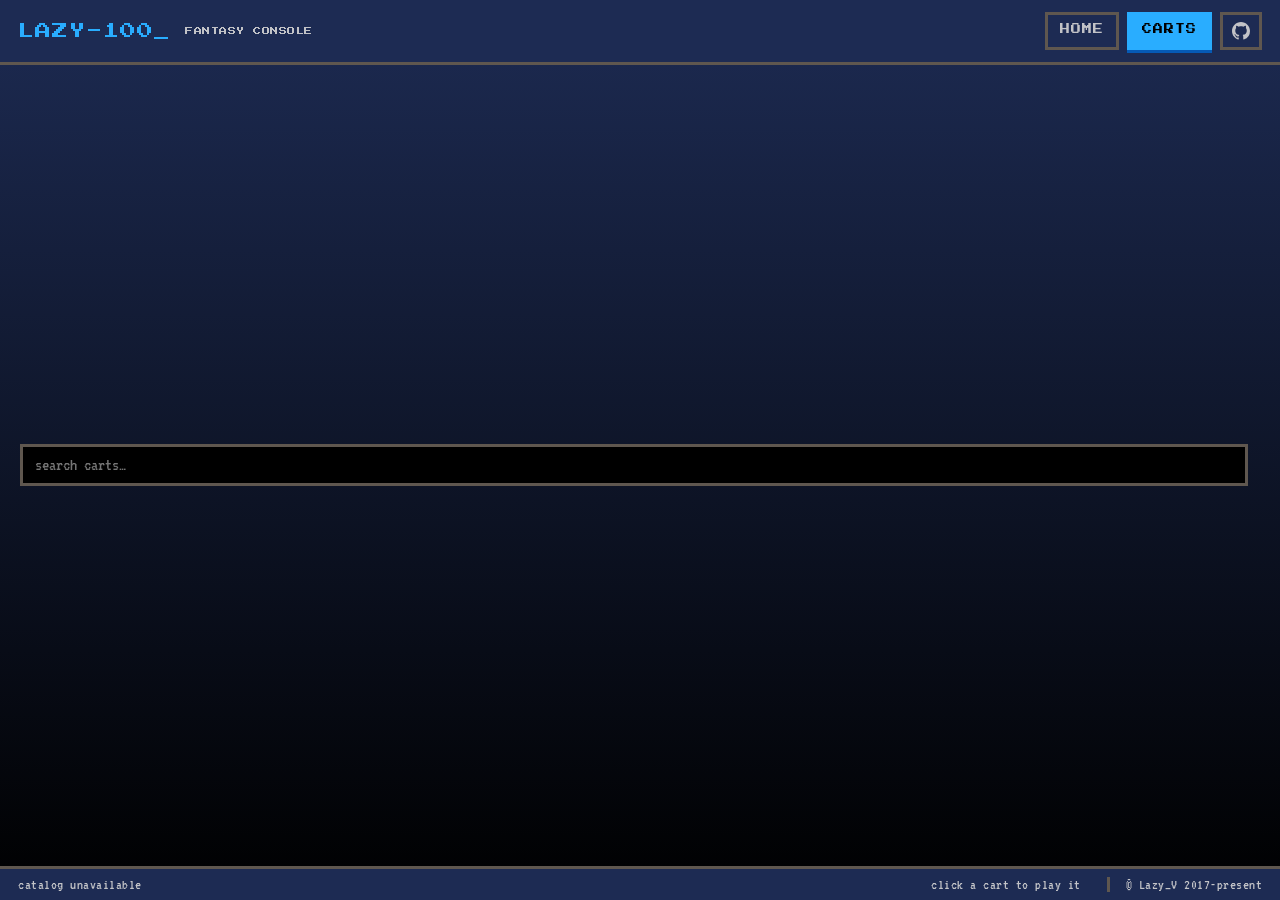
<file: web/site/carts/index.html>
<!doctype html>
<html lang="en">
<head>
  <meta charset="utf-8">
  <meta name="viewport" content="width=device-width, initial-scale=1, maximum-scale=1, user-scalable=no, viewport-fit=cover">
  <meta name="apple-mobile-web-app-capable" content="yes">
  <meta name="mobile-web-app-capable" content="yes">
  <meta name="apple-mobile-web-app-status-bar-style" content="black-translucent">
  <meta name="theme-color" content="#1d2b53">
  <title>Carts — LAZY-100</title>
  <link rel="preconnect" href="https://fonts.googleapis.com">
  <link rel="preconnect" href="https://fonts.gstatic.com" crossorigin>
  <link href="https://fonts.googleapis.com/css2?family=Press+Start+2P&family=VT323&display=swap" rel="stylesheet">
  <link rel="stylesheet" href="../style.css?v=__LZ_BUILD__">
</head>
<body data-page="carts">
  <header class="topbar">
    <a class="brand" href="../">
      <span class="c">L</span><span class="c">A</span><span class="c">Z</span><span class="c">Y</span><span class="c">-</span><span class="c">1</span><span class="c">0</span><span class="c">0</span><span class="cur">_</span>
    </a>
    <span class="sub">fantasy console</span>
    <nav class="nav" id="nav">
      <a class="tab" href="../">Home</a>
      <a class="tab active" href="./">Carts</a>
      <a class="tab ghtab" href="https://github.com/zzxzzk115/Lazy-100" target="_blank" rel="noopener" aria-label="GitHub"><svg viewBox="0 0 16 16" width="18" height="18" fill="currentColor" aria-hidden="true"><path d="M8 0C3.58 0 0 3.58 0 8c0 3.54 2.29 6.53 5.47 7.59.4.07.55-.17.55-.38 0-.19-.01-.82-.01-1.49-2.01.37-2.53-.49-2.69-.94-.09-.23-.48-.94-.82-1.13-.28-.15-.68-.52-.01-.53.63-.01 1.08.58 1.23.82.72 1.21 1.87.87 2.33.66.07-.52.28-.87.51-1.07-1.78-.2-3.64-.89-3.64-3.95 0-.87.31-1.59.82-2.15-.08-.2-.36-1.02.08-2.12 0 0 .67-.21 2.2.82.64-.18 1.32-.27 2-.27.68 0 1.36.09 2 .27 1.53-1.04 2.2-.82 2.2-.82.44 1.1.16 1.92.08 2.12.51.56.82 1.27.82 2.15 0 3.07-1.87 3.75-3.65 3.95.29.25.54.73.54 1.48 0 1.07-.01 1.93-.01 2.2 0 .21.15.46.55.38A8.01 8.01 0 0016 8c0-4.42-3.58-8-8-8z"/></svg></a>
    </nav>
  </header>

  <main class="main">
    <section class="browser">
      <div class="browser-head">
        <input class="search" id="search" type="text" placeholder="search carts…" autocomplete="off">
        <div class="chips" id="chips"></div>
      </div>
      <div class="grid" id="grid"></div>
      <div class="empty" id="empty" hidden>no carts match.</div>
    </section>
  </main>

  <footer class="statusbar">
    <span id="foot">loading catalog…</span>
    <span class="spacer"></span>
    <span class="muted">click a cart to play it</span>
    <span class="muted copyright">© Lazy_V 2017-present</span>
  </footer>

  <script>window.LZ_BUILD = "__LZ_BUILD__";</script>
  <script src="../site.js?v=__LZ_BUILD__"></script>
</body>
</html>
</file>
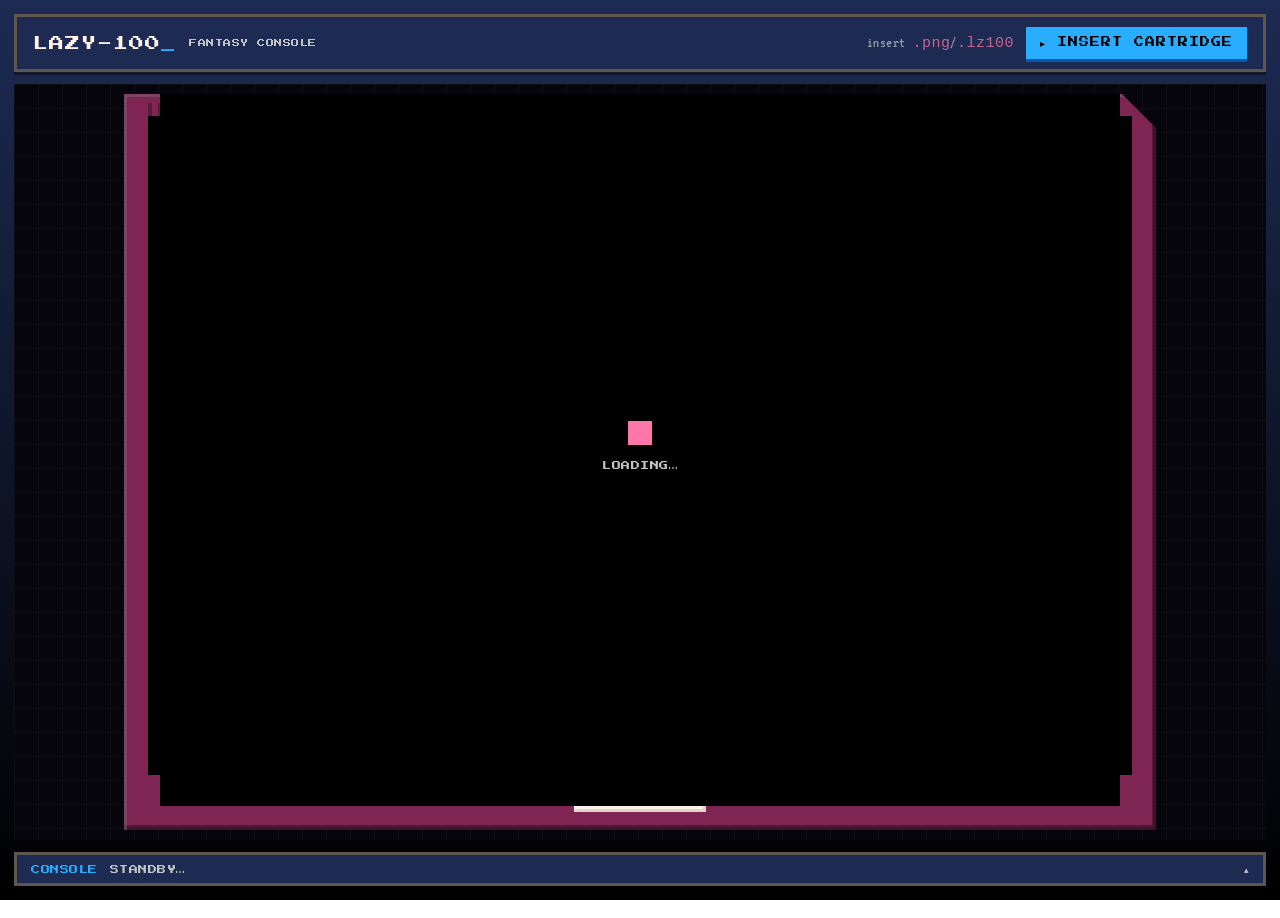
<file: web/shell.html>
<!doctype html>
<html lang="en">
<head>
  <meta charset="utf-8">
  <meta name="viewport" content="width=device-width, initial-scale=1">
  <title>LAZY-100</title>
  <link rel="preconnect" href="https://fonts.googleapis.com">
  <link rel="preconnect" href="https://fonts.gstatic.com" crossorigin>
  <link href="https://fonts.googleapis.com/css2?family=Press+Start+2P&family=VT323&display=swap" rel="stylesheet">
  <style>
    /* Colours are Lazy-100's own palette (the boot-splash set), so the page matches the console. */
    :root {
      --bg-0:#000000; --bg-1:#1d2b53; --panel:#1d2b53; --line:#5f574f;
      --text:#fff1e8; --muted:#c2c3c7; --accent:#ff77a8; --accent-2:#29adff;
      --err:#ff004d; --warn:#ffa300; --ok:#00e436; --cart:#7e2553; --px:3px;
      --pixel:"Press Start 2P", ui-monospace, monospace;
      --term:"VT323", ui-monospace, "Cascadia Mono", monospace;
    }
    * { box-sizing:border-box; }
    html,body { margin:0; height:100%; overflow:hidden; color:var(--text);
      font-family:var(--term); font-size:18px; letter-spacing:.5px;
      background:linear-gradient(180deg, var(--bg-1), var(--bg-0));
      image-rendering:pixelated; }
    /* Pixel scrollbars. */
    *::-webkit-scrollbar { width:14px; height:14px; }
    *::-webkit-scrollbar-track { background:var(--bg-0); box-shadow:inset 0 0 0 3px var(--bg-1); }
    *::-webkit-scrollbar-thumb { background:var(--accent-2); border:3px solid var(--bg-0); }
    *::-webkit-scrollbar-thumb:hover { background:var(--accent); }
    *::-webkit-scrollbar-corner { background:var(--bg-0); }
    * { scrollbar-width:thin; scrollbar-color:var(--accent-2) var(--bg-0); }
    .layout { display:grid; grid-template-rows:auto 1fr auto; gap:12px; height:100%; padding:14px; }
    .topbar { display:flex; align-items:center; gap:12px; padding:10px 16px;
      border:var(--px) solid var(--line); background:var(--panel); box-shadow:0 var(--px) 0 #0006; }
    .brand { font-family:var(--pixel); font-size:15px; letter-spacing:1px; }
    /* Per-letter rainbow wave, matching the boot splash / gate (discrete palette steps). */
    .brand .c { display:inline-block; animation:rainbow 1.2s steps(1) infinite; }
    .brand .c:nth-child(1){animation-delay:0s} .brand .c:nth-child(2){animation-delay:-.13s}
    .brand .c:nth-child(3){animation-delay:-.26s} .brand .c:nth-child(4){animation-delay:-.39s}
    .brand .c:nth-child(5){animation-delay:-.52s} .brand .c:nth-child(6){animation-delay:-.65s}
    .brand .c:nth-child(7){animation-delay:-.78s} .brand .c:nth-child(8){animation-delay:-.91s}
    .brand .cur { color:var(--accent-2); animation:blink 1s steps(1) infinite; }
    @keyframes blink { 50% { opacity:0; } }
    @keyframes rainbow { 0%{color:#ff004d} 17%{color:#ffa300} 34%{color:#ffec27}
      50%{color:#00e436} 67%{color:#29adff} 84%{color:#ff77a8} }
    .sub { font-family:var(--pixel); color:var(--muted); font-size:8px; text-transform:uppercase; }
    .slot { margin-left:auto; display:inline-flex; align-items:center; gap:12px; }
    .btn { font-family:var(--pixel); font-size:10px; text-transform:uppercase; color:var(--bg-0);
      background:var(--accent-2); border:0; padding:10px 14px; cursor:pointer;
      box-shadow:0 var(--px) 0 #065ab5; letter-spacing:1px; }
    .btn:hover { filter:brightness(1.1); }
    .btn:active { transform:translateY(var(--px)); box-shadow:none; }
    /* The screen lives inside a pixel-art game cartridge: chamfered top-right corner, grip
       ridges, a plastic body, and a label strip under the window. */
    .stage { position:relative; display:flex; align-items:center; justify-content:center;
      min-height:0; padding:10px;
      background:
        linear-gradient(90deg, #ffffff08 1px, transparent 1px) 0 0 / 24px 24px,
        linear-gradient(180deg, #ffffff08 1px, transparent 1px) 0 0 / 24px 24px, #05050b; }
    .cart { position:relative; display:flex; flex-direction:column; gap:12px;
      max-width:100%; max-height:100%; padding:22px 24px 18px; background:var(--cart);
      clip-path:polygon(0 0, calc(100% - 34px) 0, 100% 34px, 100% 100%, 0 100%);
      box-shadow:inset 3px 3px 0 #ffffff2e, inset -4px -5px 0 #00000055, inset 0 0 0 3px #00000040, 0 6px 0 #0006; }
    .ridges { position:absolute; top:9px; left:24px; width:120px; height:15px;
      background:repeating-linear-gradient(90deg, #00000045 0 4px, transparent 4px 10px); }
    .screen { position:relative; display:flex; align-items:center; justify-content:center;
      min-height:0; max-height:100%; padding:12px; background:#05050b;
      box-shadow:inset 0 0 0 3px #000, inset 4px 4px 0 #ffffff12; }
    #canvas { display:block; outline:none; background:#000; image-rendering:pixelated;
      max-width:100%; max-height:100%; }
    .cart-label { align-self:center; font-family:var(--pixel); padding:7px 18px; background:#fff1e8;
      color:#1d2b53; letter-spacing:1px; font-size:11px;
      box-shadow:inset -3px -3px 0 #0000001f, inset 3px 3px 0 #ffffffcc; }
    .cart-label b { color:var(--accent); }
    .stage.drag .cart { filter:brightness(1.12); }
    .stage.drag .screen::after { content:"DROP CARTRIDGE"; position:absolute; inset:6px;
      display:flex; align-items:center; justify-content:center; color:var(--accent-2);
      border:var(--px) dashed var(--accent-2); background:#000000cc;
      font-family:var(--pixel); font-size:11px; letter-spacing:1px; }
    .overlay { position:absolute; inset:0; display:flex; flex-direction:column; align-items:center;
      justify-content:center; gap:16px; background:#000000f2; color:var(--muted);
      font-family:var(--pixel); font-size:9px; text-transform:uppercase; transition:opacity .35s ease; }
    .overlay.hidden { opacity:0; pointer-events:none; }
    .spinner { width:24px; height:24px; background:var(--accent);
      animation:sp 1s steps(8) infinite; clip-path:polygon(0 0,100% 0,100% 100%,0 100%); }
    @keyframes sp { to { transform:rotate(360deg); } }
    .console { display:flex; flex-direction:column; border:var(--px) solid var(--line);
      background:var(--panel); overflow:hidden; height:150px; transition:height .15s ease; }
    .console.collapsed { height:34px; }
    .console-head { display:flex; align-items:center; gap:12px; padding:9px 14px; font-family:var(--pixel);
      font-size:9px; color:var(--muted); cursor:pointer; user-select:none; text-transform:uppercase; }
    .console-head .label { color:var(--accent-2); }
    .console-head .preview { flex:1; overflow:hidden; text-overflow:ellipsis; white-space:nowrap; }
    #log { margin:0; padding:6px 14px 10px; overflow:auto; font-family:var(--term); font-size:17px;
      line-height:1.2; white-space:pre-wrap; word-break:break-word; border-top:var(--px) solid var(--line); }
    .console.collapsed #log { display:none; }
    #log .e { color:var(--err); } #log .w { color:var(--warn); } #log .ok { color:var(--accent-2); }
    .hint { color:var(--muted); opacity:.75; font-size:15px; }
    .hint code { color:var(--accent); }
  </style>
</head>
<body>
  <div class="layout">
    <header class="topbar">
      <span class="brand"><span class="c">L</span><span class="c">A</span><span class="c">Z</span><span class="c">Y</span><span class="c">-</span><span class="c">1</span><span class="c">0</span><span class="c">0</span><span class="cur">_</span></span>
      <span class="sub">fantasy console</span>
      <span class="slot">
        <span class="hint">insert <code>.png</code>/<code>.lz100</code></span>
        <button class="btn" id="pick" type="button">▸ Insert cartridge</button>
        <input id="file" type="file" accept=".png,.lz100,.lua" multiple hidden>
      </span>
    </header>
    <section class="stage" id="stage">
      <div class="cart">
        <div class="ridges"></div>
        <div class="screen">
          <canvas id="canvas" tabindex="0" oncontextmenu="event.preventDefault()" width="960" height="720"></canvas>
          <div class="overlay" id="overlay"><div class="spinner"></div><div id="status">Loading…</div></div>
        </div>
        <div class="cart-label"><b>LAZY</b>-100</div>
      </div>
    </section>
    <section class="console collapsed" id="console">
      <div class="console-head" id="console-head">
        <span class="label">console</span>
        <span class="preview" id="preview">standby…</span>
        <span>▴</span>
      </div>
      <pre id="log"></pre>
    </section>
  </div>
  <script>
    (function () {
      /* NOTE: emscripten minifies this shell onto one line, so use ONLY block comments here. */
      var canvas = document.getElementById("canvas");
      var overlay = document.getElementById("overlay");
      var statusEl = document.getElementById("status");
      var logEl = document.getElementById("log");
      var preview = document.getElementById("preview");
      var consoleEl = document.getElementById("console");
      var stage = document.getElementById("stage");
      var firstLog = true, MAX = 800, lines = 0, ready = false;

      document.getElementById("console-head").addEventListener("click", function () {
        consoleEl.classList.toggle("collapsed");
      });

      function append(text, cls) {
        if (text == null) return;
        var msg = String(text);
        if (firstLog) { consoleEl.classList.remove("collapsed"); firstLog = false; }
        preview.textContent = msg;
        var div = document.createElement("div");
        div.className = cls || "l"; div.textContent = msg;
        logEl.appendChild(div);
        if (++lines > MAX && logEl.firstChild) { logEl.removeChild(logEl.firstChild); lines--; }
        logEl.scrollTop = logEl.scrollHeight;
      }

      /* Write a picked/dropped cartridge into MEMFS at /carts/<name> so the console's
         `ls` / `load` see it. Emscripten's FS is exported (see -sEXPORTED_RUNTIME_METHODS). */
      function fs() { return (typeof FS !== "undefined") ? FS : (window.Module && Module.FS); }
      function importCart(file) {
        var reader = new FileReader();
        reader.onload = function () {
          var f = fs();
          if (!f) { append("filesystem not ready yet — try again in a moment", "w"); return; }
          try { f.mkdir("/carts"); } catch (e) {}
          try {
            f.writeFile("/carts/" + file.name, new Uint8Array(reader.result));
            f.syncfs(false, function () {}); /* persist the upload to IndexedDB */
            var stem = file.name.replace(/\.[^.]+$/, "");
            append("inserted carts/" + file.name, "ok");
            append("  → type  load " + stem + "  then  run", "l");
          } catch (e) { append("import failed: " + e, "e"); }
        };
        reader.readAsArrayBuffer(file);
      }
      function importFiles(list) {
        if (!ready) { append("still booting — cartridge will load once ready", "w"); }
        for (var i = 0; i < list.length; i++) importCart(list[i]);
        canvas.focus();
      }

      document.getElementById("pick").addEventListener("click", function () {
        document.getElementById("file").click();
      });
      document.getElementById("file").addEventListener("change", function (e) {
        if (e.target.files && e.target.files.length) importFiles(e.target.files);
        e.target.value = "";
      });
      /* Drag-and-drop straight onto the screen. */
      ["dragenter", "dragover"].forEach(function (t) {
        stage.addEventListener(t, function (e) { e.preventDefault(); stage.classList.add("drag"); });
      });
      ["dragleave", "drop"].forEach(function (t) {
        stage.addEventListener(t, function (e) { e.preventDefault(); stage.classList.remove("drag"); });
      });
      stage.addEventListener("drop", function (e) {
        if (e.dataTransfer && e.dataTransfer.files.length) importFiles(e.dataTransfer.files);
      });
      /* Keep the canvas focused so keyboard input reaches the console. */
      stage.addEventListener("click", function () { canvas.focus(); });

      var Module = window.Module || {};
      Module.canvas = canvas;
      Module.print = function (t) { append(t, "l"); };
      Module.printErr = function (t) { append(t, /error|fail|abort/i.test(String(t)) ? "e" : "w"); };
      Module.setStatus = function (t) { if (statusEl) statusEl.textContent = t || "Running"; };
      /* Persistent storage: /carts and /saves live on IDBFS (IndexedDB), so downloaded or
         uploaded carts, save data, and favorites survive reloads. Loading is gated as a run
         dependency so main() only starts once the previous session's files are back. */
      Module.preRun = Module.preRun || [];
      Module.preRun.push(function () {
        /* Everything in here is best-effort: a storage failure must degrade to
           session-only, never block boot. */
        try {
          var f = (typeof FS !== "undefined") ? FS : Module.FS;
          try { f.mkdir("/carts"); } catch (e) {}
          try { f.mkdir("/saves"); } catch (e) {}
          var idbfs = f.filesystems && f.filesystems.IDBFS;
          var addDep = Module.addRunDependency, remDep = Module.removeRunDependency;
          if (!idbfs || !addDep || !remDep) {
            append("no IDBFS - storage is session-only", "w");
            return;
          }
          f.mount(idbfs, {}, "/carts");
          f.mount(idbfs, {}, "/saves");
          addDep("lz-idbfs");
          f.syncfs(true, function (err) {
            if (err) append("storage load failed: " + err, "w");
            remDep("lz-idbfs");
          });
        } catch (e) { append("storage init failed: " + e, "w"); }
      });
      Module.onRuntimeInitialized = function () {
        ready = true; overlay.classList.add("hidden"); canvas.focus();
        append("ready — insert a cartridge, or type  help", "ok");
      };
      Module.onAbort = function (what) { append("ABORT: " + what, "e"); overlay.classList.remove("hidden"); statusEl.textContent = "aborted"; };
      setTimeout(function () { overlay.classList.add("hidden"); }, 8000);
      window.Module = Module;
    })();
  </script>
  {{{ SCRIPT }}}
</body>
</html>
</file>
<file: web/site/style.css>
/* LAZY-100 site — pixel-art shell, sharing the console's own palette (boot-splash set). */
:root {
  --bg-0:#000000; --bg-1:#1d2b53; --panel:#1d2b53; --line:#5f574f;
  --text:#fff1e8; --muted:#c2c3c7; --accent:#ff77a8; --accent-2:#29adff;
  --err:#ff004d; --warn:#ffa300; --ok:#00e436; --cart:#7e2553; --px:3px;
  --pixel:"Press Start 2P", ui-monospace, monospace;
  --term:"VT323", ui-monospace, "Cascadia Mono", monospace;
  /* vertical space the fixed touch gamepad actually occupies: dpad 150 + 14 top pad + 14 bottom pad
     + the home-indicator safe area, plus a small gap. fitConsole reads .main's padding-bottom, so
     this stays the single source of truth for both the CSS reserve and the JS console sizing. */
  --pad-reserve:calc(192px + env(safe-area-inset-bottom));
  /* the on-screen keyboard is taller than the gamepad: 5 rows * 42 + gaps + padding. */
  --kb-reserve:calc(252px + env(safe-area-inset-bottom));
}
* { box-sizing:border-box; }
html,body { margin:0; min-height:100%; color:var(--text);
  font-family:var(--term); font-size:18px; letter-spacing:.5px;
  background:linear-gradient(180deg, var(--bg-1), var(--bg-0)) fixed;
  image-rendering:pixelated;
  touch-action:pan-x pan-y; /* keep scrolling; kill double-tap-to-zoom (pinch is blocked in JS) */
  -webkit-text-size-adjust:100%; }
body { display:flex; flex-direction:column; min-height:100vh;
  /* the whole page is a game console UI: nothing should long-press-select or pop the iOS callout.
     Text entry/copy is re-enabled below only where it's actually useful (search box, terminal log). */
  user-select:none; -webkit-user-select:none; -webkit-touch-callout:none; }
.search, #log, #log * { user-select:text; -webkit-user-select:text; -webkit-touch-callout:default; }
a { color:var(--accent-2); text-decoration:none; }
a:hover { color:var(--accent); }

*::-webkit-scrollbar { width:14px; height:14px; }
*::-webkit-scrollbar-track { background:var(--bg-0); box-shadow:inset 0 0 0 3px var(--bg-1); }
*::-webkit-scrollbar-thumb { background:var(--accent-2); border:3px solid var(--bg-0); }
*::-webkit-scrollbar-thumb:hover { background:var(--accent); }
* { scrollbar-width:thin; scrollbar-color:var(--accent-2) var(--bg-0); }

/* ---- header ---- */
.topbar { display:flex; align-items:center; gap:14px; padding:12px 18px;
  border-bottom:var(--px) solid var(--line); background:var(--panel); position:sticky; top:0; z-index:5; }
.brand { font-family:var(--pixel); font-size:16px; letter-spacing:1px; cursor:pointer; white-space:nowrap; }
.brand .c { display:inline-block; animation:rainbow 1.2s steps(1) infinite; }
.brand .c:nth-child(1){animation-delay:0s} .brand .c:nth-child(2){animation-delay:-.13s}
.brand .c:nth-child(3){animation-delay:-.26s} .brand .c:nth-child(4){animation-delay:-.39s}
.brand .c:nth-child(5){animation-delay:-.52s} .brand .c:nth-child(6){animation-delay:-.65s}
.brand .c:nth-child(7){animation-delay:-.78s} .brand .c:nth-child(8){animation-delay:-.91s}
.brand .cur { color:var(--accent-2); animation:blink 1s steps(1) infinite; }
@keyframes blink { 50% { opacity:0; } }
@keyframes rainbow { 0%{color:#ff004d} 17%{color:#ffa300} 34%{color:#ffec27}
  50%{color:#00e436} 67%{color:#29adff} 84%{color:#ff77a8} }
.sub { font-family:var(--pixel); color:var(--muted); font-size:8px; text-transform:uppercase; }
.nav { margin-left:auto; display:flex; gap:8px; }
.ghlink { font-family:var(--pixel); font-size:9px; text-transform:uppercase; }
.tab { font-family:var(--pixel); font-size:10px; text-transform:uppercase; letter-spacing:1px;
  color:var(--muted); background:transparent; border:var(--px) solid var(--line); padding:9px 12px; cursor:pointer; }
.tab:hover { color:var(--text); }
.tab.active { color:var(--bg-0); background:var(--accent-2); border-color:var(--accent-2); box-shadow:0 var(--px) 0 #065ab5; }
.tab.ghtab { display:flex; align-items:center; padding:7px 9px; } /* GitHub icon button */
.tab.ghtab svg { display:block; }

/* ---- layout: one page each (/, /carts, /console) ---- */
.main { flex:1; display:flex; gap:18px; padding:20px; align-items:center; justify-content:center; }
.rail { display:none; flex:0 0 clamp(180px, 15vw, 260px); flex-direction:column; gap:14px; }
.browser, .terminal { display:none; }

body[data-page="home"] .rail { display:flex; }
body[data-page="carts"] .main { flex-direction:column; align-items:center; }
body[data-page="carts"] .browser { display:flex; }
body[data-page="console"] .main { flex-direction:column; align-items:center; }
body[data-page="console"] .terminal { display:flex; }

/* ---- the console stage (always present) ---- */
.stage { position:relative; display:flex; align-items:center; justify-content:center; padding:6px; }
.cart { position:relative; display:flex; flex-direction:column; gap:12px; padding:22px 24px 18px;
  background:var(--cart);
  clip-path:polygon(0 0, calc(100% - 34px) 0, 100% 34px, 100% 100%, 0 100%);
  box-shadow:inset 3px 3px 0 #ffffff2e, inset -4px -5px 0 #00000055, inset 0 0 0 3px #00000040, 0 6px 0 #0006; }
.ridges { position:absolute; top:9px; left:24px; width:120px; height:15px;
  background:repeating-linear-gradient(90deg, #00000045 0 4px, transparent 4px 10px); }
.screen { position:relative; display:flex; align-items:center; justify-content:center; padding:12px; background:#05050b;
  box-shadow:inset 0 0 0 3px #000, inset 4px 4px 0 #ffffff12; }
/* Size is chosen by JS (fitConsole): the largest INTEGER multiple of the 320x240 screen that
   fits the viewport, so pixels stay crisp (no fractional scaling). These are just a pre-JS
   fallback. Below a 1x fit the whole stage is hidden (body.too-small). */
#canvas { display:block; outline:none; background:#000; image-rendering:pixelated;
  aspect-ratio:4/3; width:min(960px, 100%); height:auto; }
.cart-label { align-self:center; font-family:var(--pixel); padding:7px 18px; background:#fff1e8;
  color:#1d2b53; letter-spacing:1px; font-size:11px; max-width:100%; overflow:hidden;
  text-overflow:ellipsis; white-space:nowrap;
  box-shadow:inset -3px -3px 0 #0000001f, inset 3px 3px 0 #ffffffcc; }
.cart-label b { color:var(--accent); }
.scrbrand { display:none; align-self:center; font-family:var(--pixel); font-size:12px; letter-spacing:2px;
  padding:6px 0; background:linear-gradient(90deg,#ff004d,#ffa300,#ffec27 42%,#00e436,#29adff,#ff77a8);
  -webkit-background-clip:text; background-clip:text; -webkit-text-fill-color:transparent; color:transparent; }
.overlay { position:absolute; inset:0; display:flex; flex-direction:column; align-items:center;
  justify-content:center; gap:16px; background:#000000f2; color:var(--muted);
  font-family:var(--pixel); font-size:9px; text-transform:uppercase; transition:opacity .35s ease; }
.overlay.hidden { opacity:0; pointer-events:none; }
.spinner { width:24px; height:24px; background:var(--accent); animation:sp 1s steps(8) infinite;
  clip-path:polygon(0 0,100% 0,100% 100%,0 100%); }
@keyframes sp { to { transform:rotate(360deg); } }

/* ---- touch gamepad: only on coarse-pointer (touch) devices, over the console pages ---- */
.gamepad { display:none; position:fixed; left:0; right:0; bottom:0; z-index:20; padding:14px;
  padding-bottom:calc(14px + env(safe-area-inset-bottom)); justify-content:space-between;
  align-items:flex-end; pointer-events:none; }
/* Touch control sets are mutually exclusive by console mode: run-cart shows the gamepad; the shell/
   editors show the on-screen keyboard (and the screen becomes a trackpad). data-ctrl is set by JS. */
@media (pointer:coarse) {
  body[data-page="home"][data-ctrl="pad"] .gamepad { display:flex; }
  body[data-page="home"][data-ctrl="tool"] .softkb { display:flex; }
}
/* Handheld layout: d-pad (plus) on the left, O/X on the right in a diagonal (O upper-right,
   X lower-left) like a real fantasy-console pad, with a small ESC/menu pill above them. */
.dpad { position:relative; width:150px; height:150px; }
.face { position:relative; width:150px; height:150px; }
.pad { pointer-events:auto; font-family:var(--pixel); font-size:15px; color:var(--text);
  background:#1d2b53d0; border:var(--px) solid var(--line); touch-action:none;
  user-select:none; -webkit-user-select:none; -webkit-touch-callout:none; /* no long-press select/copy */
  display:flex; align-items:center; justify-content:center; cursor:pointer; }
.pad.held { background:var(--accent-2); color:var(--bg-0); }
.dpad .pad { position:absolute; width:50px; height:50px; }
.pad.up { top:0; left:50px; } .pad.down { bottom:0; left:50px; }
.pad.left { left:0; top:50px; } .pad.right { right:0; top:50px; }
.face .pad { position:absolute; width:64px; height:64px; border-radius:50%; font-size:20px; }
.pad.o { top:14px; right:2px; border-color:var(--ok); } .pad.o.held { background:var(--ok); color:var(--bg-0); }
.pad.x { top:80px; right:76px; border-color:var(--accent); } .pad.x.held { background:var(--accent); color:var(--bg-0); }
.pad.esc { top:-8px; left:6px; width:60px; height:26px; border-radius:13px; font-size:10px;
  letter-spacing:1px; border-color:var(--muted); color:var(--muted); }
.pad.esc.held { background:var(--muted); color:var(--bg-0); }

/* ---- on-screen keyboard (shell/editor/explore modes on touch) ---- */
.softkb { display:none; position:fixed; left:0; right:0; bottom:0; z-index:20; flex-direction:column;
  gap:5px; padding:6px 4px calc(6px + env(safe-area-inset-bottom)); background:#000000d8;
  touch-action:none; user-select:none; -webkit-user-select:none; -webkit-touch-callout:none; }
.softkb .krow { display:flex; gap:4px; justify-content:center; }
.softkb .key { flex:1 1 0; min-width:0; height:42px; display:flex; align-items:center; justify-content:center;
  font-family:var(--pixel); font-size:11px; color:var(--text); background:#1d2b53e0;
  border:var(--px) solid var(--line); cursor:pointer; -webkit-tap-highlight-color:transparent; }
.softkb .key.held, .softkb .key:active { background:var(--accent-2); color:var(--bg-0); }
.softkb .key.shift.on { background:var(--ok); color:var(--bg-0); border-color:var(--ok); }

/* ---- home: insert / random prompt. Desktop: stacked in the right rail (JS moves it there);
   mobile: a top strip replacing the featured rail. ---- */
.playhint { display:none; gap:10px; justify-content:center; flex-wrap:wrap; }
.rail .playhint { display:flex; flex-direction:column; }
.hintbtn { font-family:var(--pixel); font-size:11px; text-transform:uppercase; letter-spacing:1px;
  color:var(--text); background:var(--panel); border:var(--px) solid var(--line); padding:14px 16px;
  cursor:pointer; box-shadow:0 var(--px) 0 #0006; }
.hintbtn:active { transform:translateY(var(--px)); box-shadow:none; }

/* ---- cartridge cards (rails + grid) ---- The .lz100.png is a full cartridge (art + title +
   author), so a card is just that image at its natural ratio: no border, no extra chrome. */
.card { display:block; padding:0; border:0; background:none; cursor:pointer;
  transition:transform .08s ease, filter .08s ease; }
.card:hover { transform:translateY(-3px); filter:brightness(1.08); }
.card:active { transform:translateY(0); }
.card .thumb { display:block; width:100%; height:auto; image-rendering:pixelated; }
.card .noimg { aspect-ratio:352/346; display:flex; align-items:center; justify-content:center;
  background:var(--panel); color:var(--muted); font-family:var(--pixel); font-size:9px;
  text-align:center; padding:10px; line-height:1.5; }
.rail-title { font-family:var(--pixel); font-size:8px; text-transform:uppercase; color:var(--muted); margin:2px; }
.morecarts { font-family:var(--pixel); font-size:9px; text-transform:uppercase; color:var(--bg-0);
  background:var(--accent); border:0; padding:11px; cursor:pointer; box-shadow:0 var(--px) 0 #a11d5b; letter-spacing:1px; }
.morecarts:active { transform:translateY(var(--px)); box-shadow:none; }

/* ---- carts browser ---- */
.browser { width:100%; max-width:1280px; flex-direction:column; gap:16px; margin-top:14px; }
.browser-head { display:flex; flex-wrap:wrap; gap:12px; align-items:center; }
.search { font-family:var(--term); font-size:18px; color:var(--text); background:var(--bg-0);
  border:var(--px) solid var(--line); padding:9px 12px; min-width:220px; flex:1; }
.search:focus { outline:none; border-color:var(--accent-2); }
.chips { display:flex; flex-wrap:wrap; gap:8px; }
.chip { font-family:var(--pixel); font-size:8px; text-transform:uppercase; color:var(--muted);
  background:transparent; border:var(--px) solid var(--line); padding:8px 10px; cursor:pointer; }
.chip:hover { color:var(--text); }
.chip.active { color:var(--bg-0); background:var(--ok); border-color:var(--ok); }
/* Exactly 1x columns (the cart PNG is 352 wide) so the pixel art is crisp, not stretched; the row
   is centred, and a column shrinks only when the viewport is narrower than one card. */
.grid { display:grid; justify-content:center;
  grid-template-columns:repeat(auto-fill, minmax(min(100%, 352px), 352px)); gap:20px; }
.empty { font-family:var(--pixel); font-size:10px; color:var(--muted); padding:20px; text-align:center; }

/* ---- console terminal ---- */
.terminal { width:100%; max-width:760px; flex-direction:column; margin-top:14px;
  border:var(--px) solid var(--line); background:var(--panel); }
.term-bar { display:flex; align-items:center; gap:12px; padding:9px 14px; flex-wrap:wrap; }
.term-title { font-family:var(--pixel); font-size:9px; text-transform:uppercase; color:var(--accent-2); }
.hint { color:var(--muted); font-size:15px; margin-right:auto; }
.hint code { color:var(--accent); }
.btn { font-family:var(--pixel); font-size:10px; text-transform:uppercase; color:var(--bg-0);
  background:var(--accent-2); border:0; padding:10px 14px; cursor:pointer; box-shadow:0 var(--px) 0 #065ab5; letter-spacing:1px; }
.btn:active { transform:translateY(var(--px)); box-shadow:none; }
#log { margin:0; padding:8px 14px 12px; max-height:220px; overflow:auto; font-family:var(--term);
  font-size:17px; line-height:1.2; white-space:pre-wrap; word-break:break-word; border-top:var(--px) solid var(--line); }
#log .e { color:var(--err); } #log .w { color:var(--warn); } #log .ok { color:var(--ok); }

/* ---- footer ---- */
.statusbar { display:flex; align-items:center; gap:10px; padding:8px 18px; font-size:15px; color:var(--muted);
  border-top:var(--px) solid var(--line); background:var(--panel); }
.statusbar .spacer { flex:1; }
/* "site updated" bar: appears when version.json advertises a newer deploy; click reloads. */
#upbar { position:fixed; left:50%; transform:translateX(-50%);
  bottom:calc(14px + env(safe-area-inset-bottom)); z-index:60; cursor:pointer;
  font-family:var(--pixel); font-size:9px; text-transform:uppercase; letter-spacing:1px;
  color:var(--bg-0); background:var(--ok); border:0; padding:12px 16px;
  box-shadow:0 var(--px) 0 #067a3a, 0 6px 0 #0006; }
#upbar:active { transform:translate(-50%, var(--px)); }
.statusbar .copyright { margin-left:16px; padding-left:16px; border-left:var(--px) solid var(--line); }
.muted { color:var(--muted); }

/* Handheld layout — menu bar / screen / gamepad, no footer or cart bezel. Applies to narrow phones
   AND any touch device (tablets like iPad Pro are wide but still want the handheld experience, not the
   desktop rails with a floating gamepad). */
@media (max-width:860px), (pointer:coarse) {
  /* App-shell: the page is exactly one viewport tall and never scrolls. 100dvh tracks Safari's live
     URL-bar height; overflow:hidden + overscroll:none kill page scroll and rubber-band bounce. Only
     the carts grid gets its own internal scroll (below). This also fixes the phantom scroll from the
     old min-height:100vh (100vh > visible area on iOS) and from unaccounted safe areas. */
  html, body { height:100dvh; min-height:0; overflow:hidden; overscroll-behavior:none; }
  .main { flex:1; min-height:0; }
  .topbar { padding:10px 12px; padding-top:calc(10px + env(safe-area-inset-top)); position:sticky; flex:0 0 auto; }
  .brand { font-size:13px; }
  .sub { display:none; }
  /* nav stays inline: just Home / Carts / GitHub-icon. */
  .nav { margin-left:auto; gap:6px; }
  .tab { font-size:9px; padding:9px 10px; }
  .main { padding:6px; }
  .statusbar { display:none; }
  .grid { gap:14px; } /* columns come from the base rule: >=1x, single column when narrow */

  /* home: column stack — insert/random prompt at top, the bare screen at the bottom above the touch
     controls. No featured strip on mobile (that's a desktop-only rail). The reserve depends on which
     control set is showing: the gamepad (--pad-reserve) or the taller on-screen keyboard (--kb-reserve). */
  body[data-page="home"] .main { flex-direction:column; align-items:stretch; justify-content:flex-start;
    gap:8px; padding-bottom:var(--pad-reserve); }
  body[data-page="home"][data-ctrl="tool"] .main { padding-bottom:var(--kb-reserve); }
  body[data-page="home"] .rail { display:none; } /* no featured strip on mobile */
  body[data-page="home"] .playhint { display:flex; flex:0 0 auto; }
  body[data-page="home"][data-ctrl="tool"] .playhint { display:none; } /* no room next to the keyboard */
  /* carts: the page itself doesn't scroll; the GRID scrolls internally. main/browser are flex columns
     with min-height:0 so the grid can take the leftover height and own the scroll (search+chips stay
     pinned above it). Bottom padding on the grid clears the home-indicator safe area. */
  body[data-page="carts"] .main { justify-content:flex-start; flex-direction:column; overflow:hidden; padding:6px; }
  body[data-page="carts"] .browser { flex:1; min-height:0; margin-top:8px; }
  body[data-page="carts"] .grid { flex:1; min-height:0; overflow-y:auto; overscroll-behavior:contain;
    padding-bottom:calc(12px + env(safe-area-inset-bottom)); align-content:start; }
  body[data-page="home"] .stage { align-self:center; margin-top:auto; margin-bottom:6px; padding:0; }
  body[data-page="home"] .scrbrand { display:block; }
  body[data-page="home"] .cart { background:none; padding:0; gap:0; box-shadow:none; clip-path:none; }
  body[data-page="home"] .ridges, body[data-page="home"] .cart-label { display:none; }
  body[data-page="home"] .screen { padding:0; box-shadow:none; }
}
</file>
